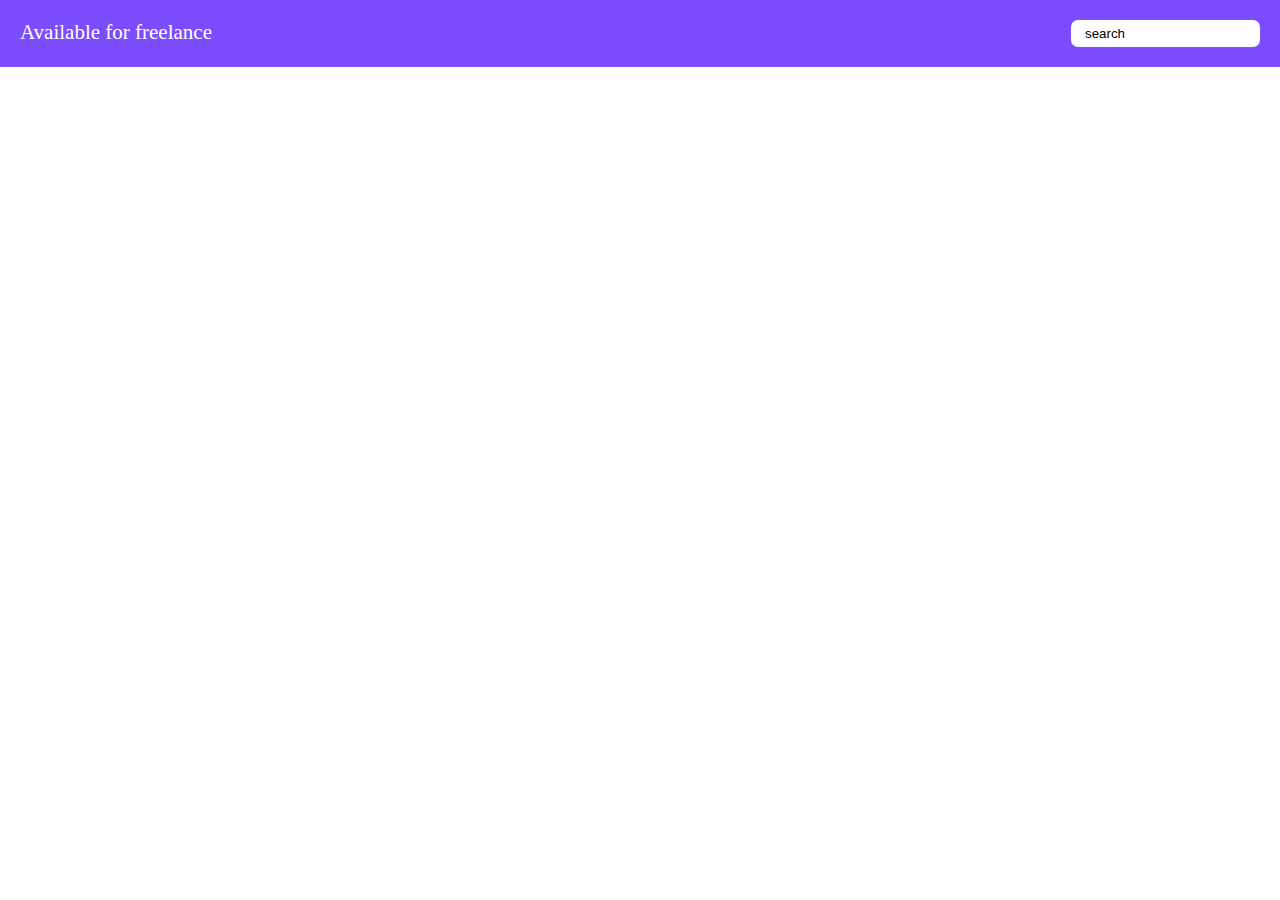
<file: blakaten/index.html>
<!DOCTYPE html>
<html>
<head>
	<meta charset="utf-8">
	<title>Blakaten</title>
	<link rel="stylesheet" href="css/style.css">
</head>
<body>
	<header>
		<div class="head1">
			<div class="title">
				Available for freelance
			</div>
			<div class="search">
				<input type="text" value="search">
			</div>
		</div>
	</header>
</body>
</html>
</file>
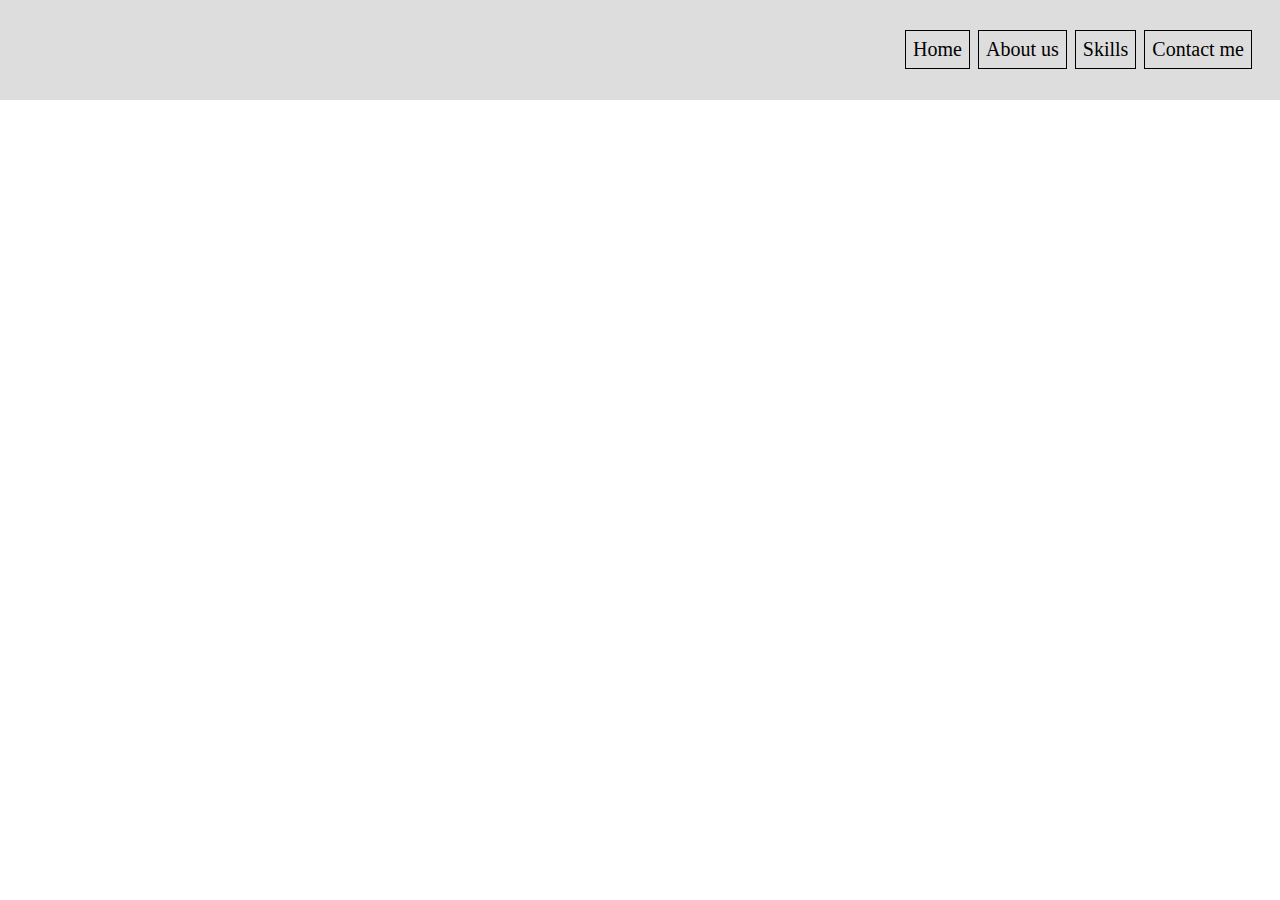
<file: hh.html>
<!DOCTYPE html>
<html>
<head>
	<meta charset="UTF-8">
	<title> </title>

	<link rel="stylesheet" type="text/css" href="style2.css">
</head>
	<body>
		<div class="nav">
			
			<ul>
				<li>Home</li>
				<li>About us</li>
				<li>Skills</li>
				<li>Contact me</li>
			</ul>
		</div>
	</body>
</html>
</file>
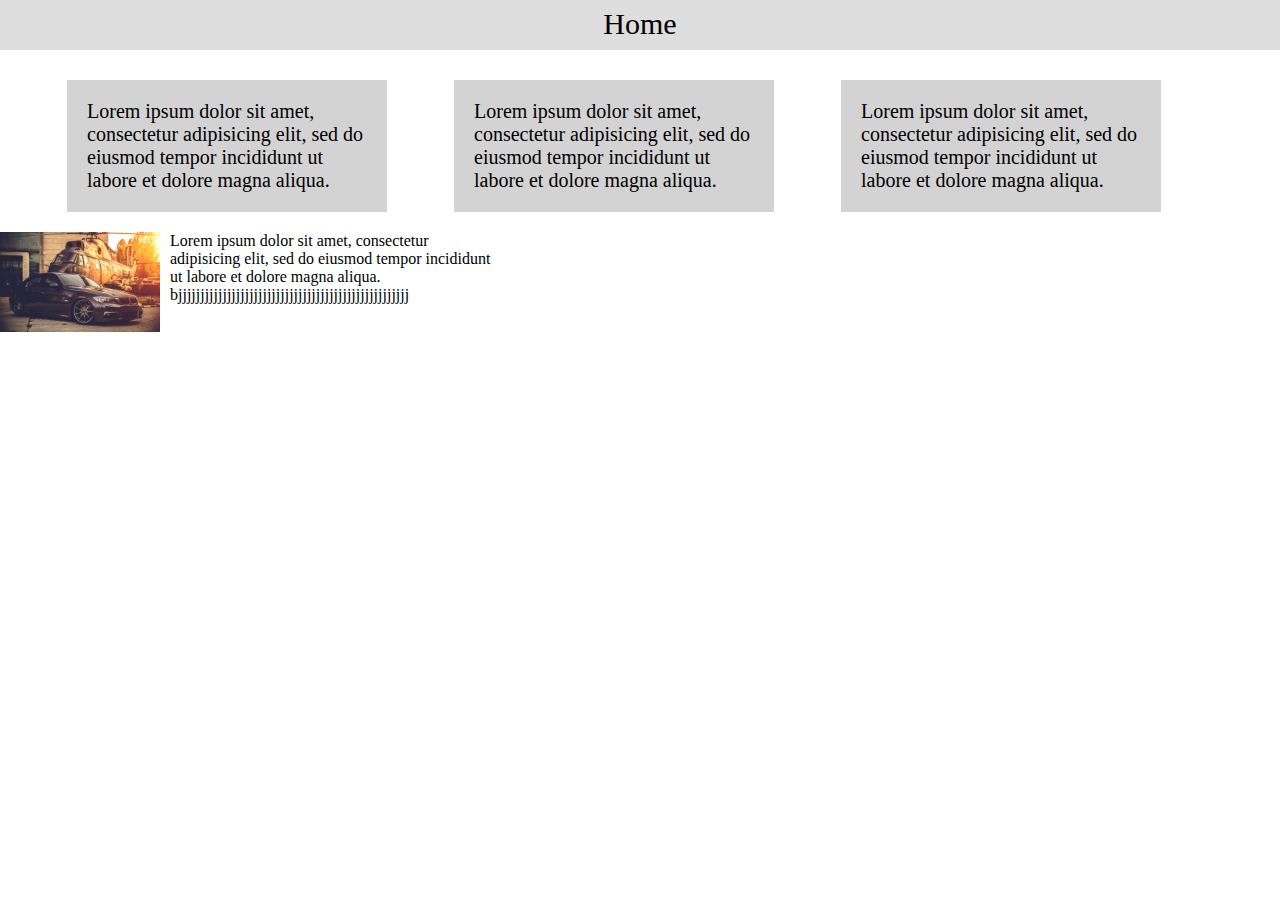
<file: htm.html>
<!DOCTYPE html>
<html>
	<head>
		<meta charset="utf-8" />
		<title>Home</title>
		<link rel="stylesheet" type="text/css" href="style.css">
	</head>

		<body>
			
			<div class="head">
				<p>Home</p>
				
			</div>
			
			<div class="clearfix">
  				<div class="box" >
				  <p>Lorem ipsum dolor sit amet, consectetur adipisicing elit, sed do eiusmod
				  tempor incididunt ut labore et dolore magna aliqua.</p>
				</div>

			    <div class="box">
				  <p>Lorem ipsum dolor sit amet, consectetur adipisicing elit, sed do eiusmod
				  tempor incididunt ut labore et dolore magna aliqua.</p>
				</div>

				<div class="box">
				  <p>Lorem ipsum dolor sit amet, consectetur adipisicing elit, sed do eiusmod
				  tempor incididunt ut labore et dolore magna aliqua. </p>
			    </div>
			 </div>
			
			   
			
			<p class="w"><img src="bmw.jpg" alt="bmw" width="160px" height="100px"> Lorem ipsum dolor sit amet, consectetur adipisicing elit, sed do eiusmod
			tempor incididunt ut labore et dolore magna aliqua. bjjjjjjjjjjjjjjjjjjjjjjjjjjjjjjjjjjjjjjjjjjjjjjjjjjjj</p>

				
				
			
			
			

		</body>
</html>
</file>
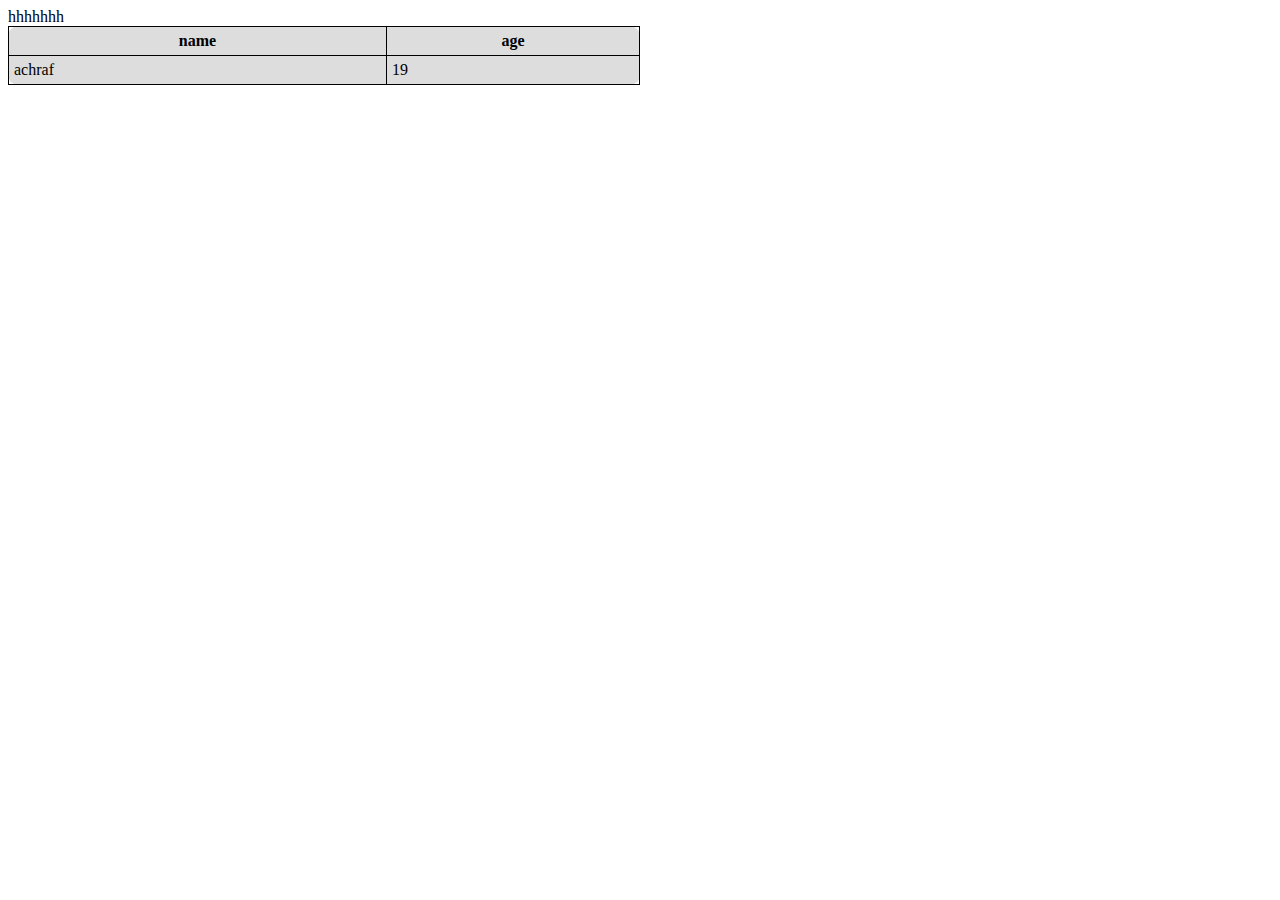
<file: lll.html>
<!DOCTYPE html>
<html>
<head>
<title > Table</title>
<style type="text/css">
	table
	{
		border: 1px solid black;
		background-color: #ddd;
		border-collapse: collapse;
		width: 50%;
		border-radius: 10px;

	}
	th
	{
		border: 1px solid black;
		padding: 5px;
	
	}
	td
	{
		border: 1px solid black;
		padding: 5px; 

	}
</style>
</head>
<body>
	<caption>hhhhhhh</caption>
<table>
	<tr>
		<th>name</th>
		<th>age</th>
	</tr>
	<tr>
		<td>achraf</td>
		<td>19</td>
	</tr>
</table>
</body>
</html>
</file>
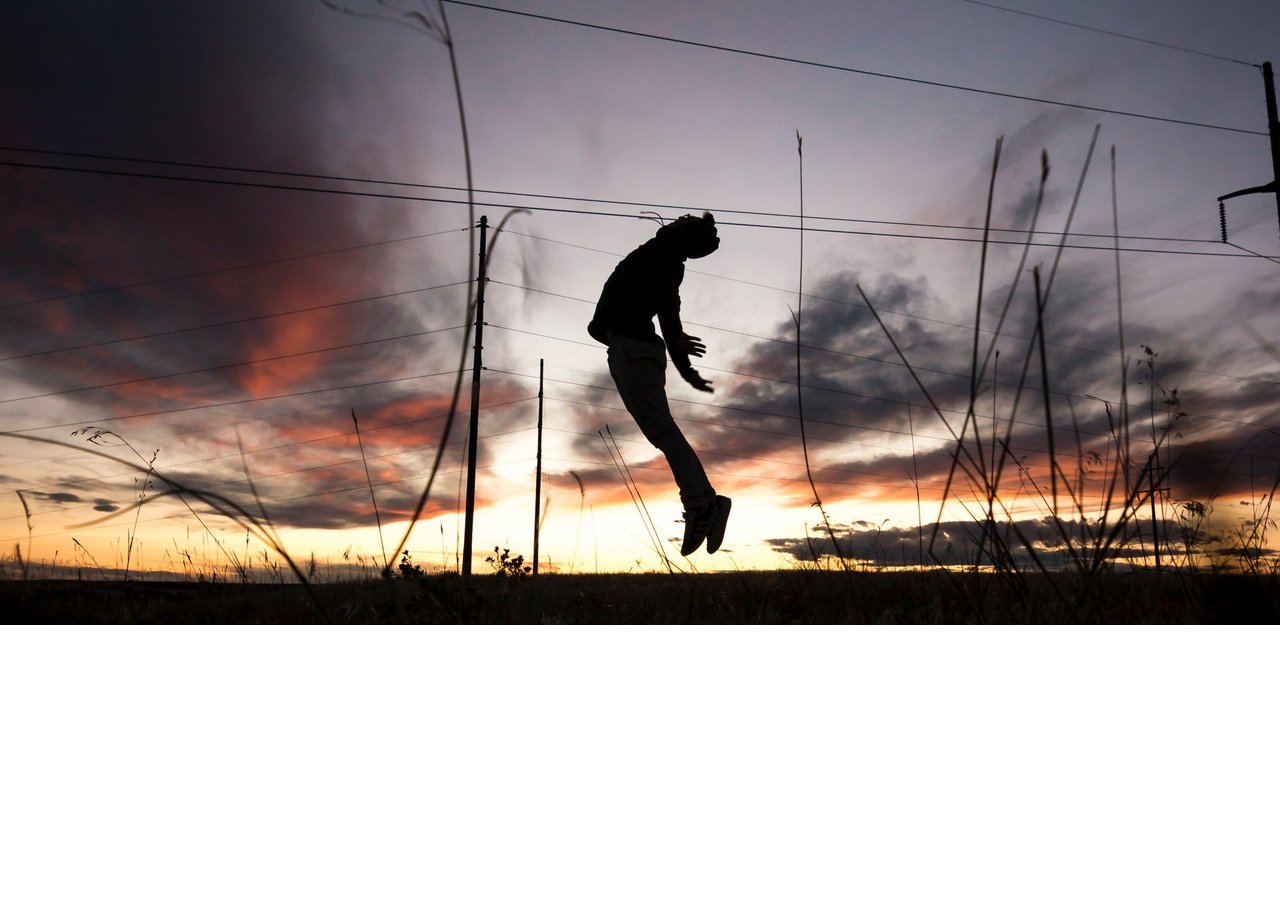
<file: nn.html>
<!DOCTYPE html>
<!DOCTYPE html>
<html>
<head>
	<title>neww</title>
	<style>
		*
		{
			padding: 0;
			margin: 0;
		}
		.head
		{
			background-image: url("man saut2.jpg");
			
			height: 625px;
			width: 100%;
			background-size: cover;

		}
	</style>
</head>
<body>

		<div class="head">
			
		</div>
</body>
</html>
</file>
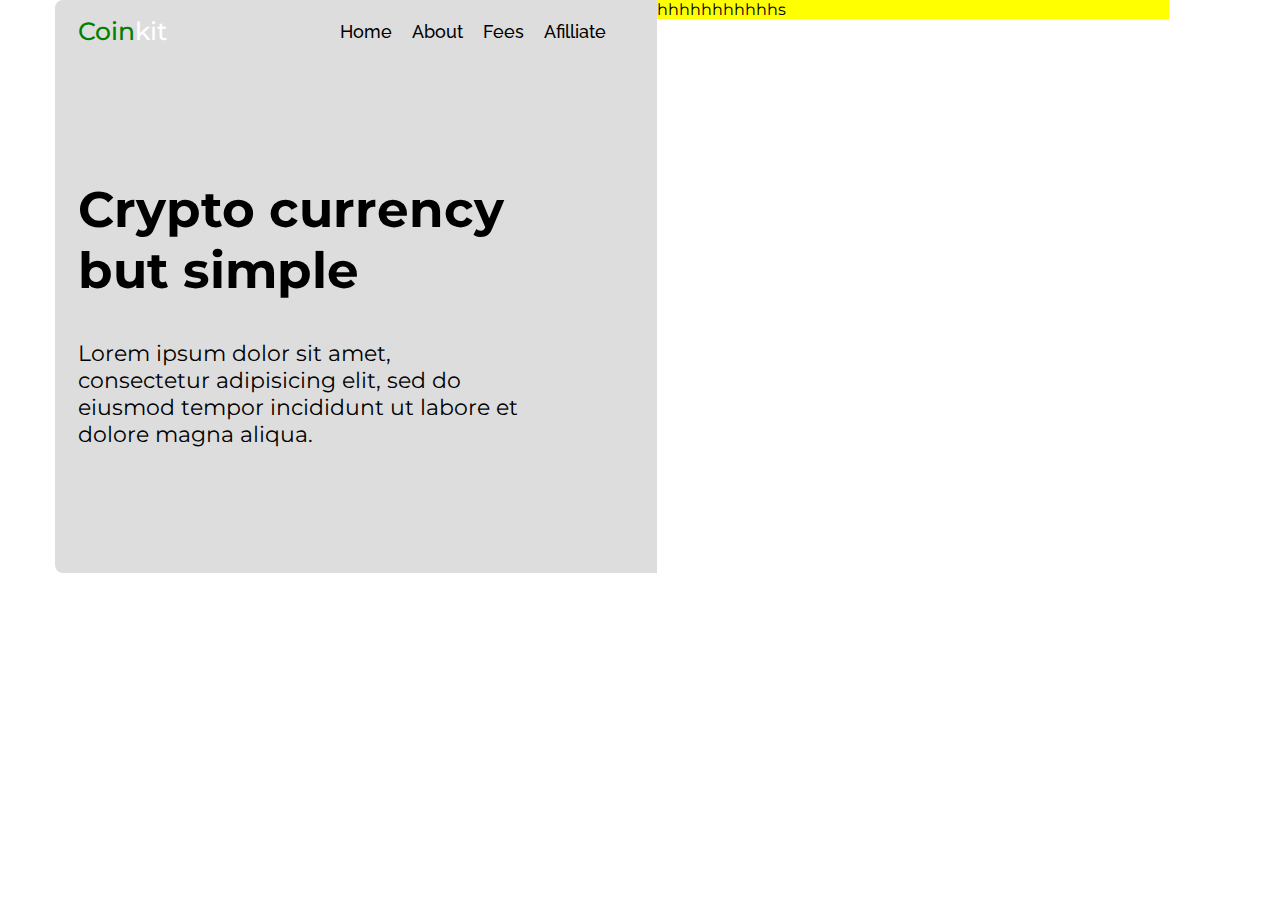
<file: blakaten/index2.html>
<!DOCTYPE html>
<html>
<head>
	<title></title>
	<link rel="stylesheet" type="text/css" href="css/style2.css">
</head>
<body>
<header>

	    <div class="div1">
			<div class="title">
				<span>Coin</span>kit
			</div>
			<div class="navbar">
				<ul>
					<li><a href="#">Home</a></li>
					<li><a href="#">About</a></li>
					<li><a href="#">Fees</a></li>
					<li><a href="#">Afilliate</a></li>
				</ul>
			</div>

			<div class="clearfix"></div>

			<div class="content">
				<h1>Crypto currency but simple</h1>
				<p>Lorem ipsum dolor sit amet, consectetur adipisicing elit, sed do eiusmod
				tempor incididunt ut labore et dolore magna aliqua.</p>
			</div>
	    </div>

	    <div class="div2">

	    	hhhhhhhhhhhs
	    </div>
</header>
</body>
</html>
</file>
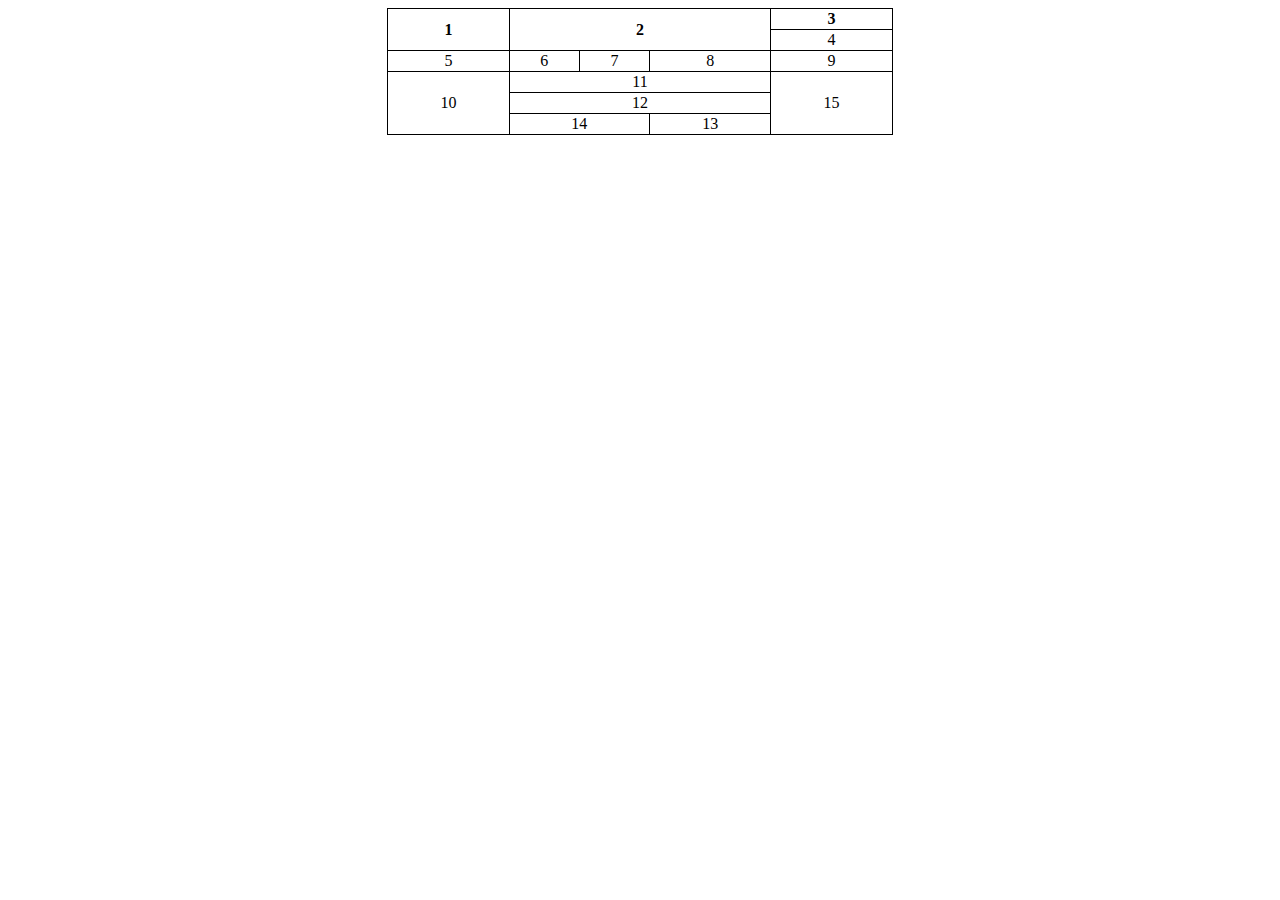
<file: blakaten/tableau.html>
<!DOCTYPE html>
<html>
<head>
	<title>Tableau</title>
	<style>

		table
		{
			border-collapse: collapse;
			border: 1px solid black;
			width: 40%;
			margin: auto;
		}
		th,td
		{
			border: 1px solid black;
			text-align: center;
		}

	</style>
</head>
<body>
	<table>
		<tr>
			<th rowspan="2">1</th>
			<th colspan="3" rowspan="2">2</th>
			<th>3</th>
		</tr>
		<tr>
			<td>4</td>
		</tr>
		<tr>
			<td>5</td>
			<td>6</td>
			<td>7</td>
			<td>8</td>
			<td>9</td>			
		</tr>
		<tr>
			<td rowspan="3">10</td>
			<td colspan="3">11</td>
			<td rowspan="3">15</td>
		</tr>
		<tr>
			<td colspan="3">12</td>
		</tr>
		<tr>
			<td colspan="2">14</td>
			<td>13</td>
		</tr>
	</table>

</body>
</html>
</file>
<file: blakaten/css/style.css>
*
{
	margin: 0;
	padding: 0;
	box-sizing: border-box;
}
header .head1
{
	padding: 20px;
	background-color: #7c4dff;
	overflow: auto;
}

header .title
{
	float: left;
	font-size: 21px;
	color: white;
}
header .search
{
	float: right;
}

header .search input
{
    padding: 6px;
    border: none;
    border-radius: 7px;
    text-indent: 8px;
}
</file>
<file: style2.css>
*
{
	margin: 0;
	box-sizing: border-box;
	padding: 0;
}
.nav
{
	background-color: #DDD;
	display: table;
	width: 100%;
	height: 100px;

}

ul
{
	list-style: none;
	margin-top: 30px;
	float: right;
	margin-right: 20px;

}
li
{
	padding:7px;
	margin-right: 8px;
	border: 1px solid black;
	float: left;
	font-size: 20px;
}
</file>
<file: style.css>
*{
				margin: 0;
				padding: 0;
			}
			.head
			{
				
				background-color: #DDD;
				
				height: 50px;

			}
			.head p
			{
				font-size: 30px;
				text-align: center;
				padding-top: 7px;
				

			}
			.box
			{
				
				float: left;
				background-color: #D3D3D3;
				width: 25%;
				margin-left: 67px;
				margin-top: 30px;
				font-size: 20px;
				
			}
			.box p
			{
				padding: 20px;
			}

			table
			{
				border: 1px solid black;
				margin:auto;
				border-collapse: collapse;
				width: 70%;
			}

			td, th
		    {
			  border: 1px solid black;
			  border-collapse: collapse;
			 padding: 10px; 

			}
		

			#p1
			{
				clear: both;
			}

			img 
			{
				float: left;
				margin-right: 10px;

			}
		    .w
			{
				overflow: auto;
				width: 500px; 
				margin-top: 20px;
				clear: both;

			}

			.clearfix
			{
				display: table;
			}
			.t
			{
<<<<<<< HEAD
 				color: black;
			}
			.e
			{
 				text-align: center;
=======
				color: black;
>>>>>>> mynewbran
			}
</file>
<file: blakaten/css/style2.css>
@import url('https://fonts.googleapis.com/css?family=Montserrat:100,300,400,500,600,700,800');
@import url('https://fonts.googleapis.com/css?family=Raleway:100,300,400,500,700');
*
{
	margin: 0;
	padding: 0;
	box-sizing: border-box;
	font-family: 'Montserrat', sans-serif;
}

header
{
	overflow: auto;
}
.div1
{
	background-color: #DDD;
    width: 47%;
    font-size: 25px;
    overflow: auto;
    padding-top: 8px;
    padding-left: 23px;
    margin-left: 55px;
    border-top-left-radius: 8px;
    border-bottom-left-radius: 8px;

    float: left;
}

.title
{
	float: left;
	color: white;
	margin:8px 0;
	font-weight: 500;
}
.title span
{
	color: green;
}
.navbar
{
	float: right;
	margin-right: 42px;
}

.navbar ul 
{
	list-style: none;
	margin: 6px 0;
}
.navbar ul li
{
	display: inline;
	
}

.navbar ul li a
{
	text-decoration: none;
    color: black;
    font-weight: 500;
    padding: 4px;
    margin-right: 5px;
    font-size: 18px;
    font-family: 'Raleway', sans-serif;
}

.clearfix
{
	clear: both;
}

.content
{
	margin: 125px 0;
    width: 448px
}
.content h1
{
	margin-bottom: 39px;
}
.content p
{
	font-size: 22px;
}
.div2
{
	height: 80%;
	width: 40%;
	background-color: yellow;
	float: left;
}
</file>
